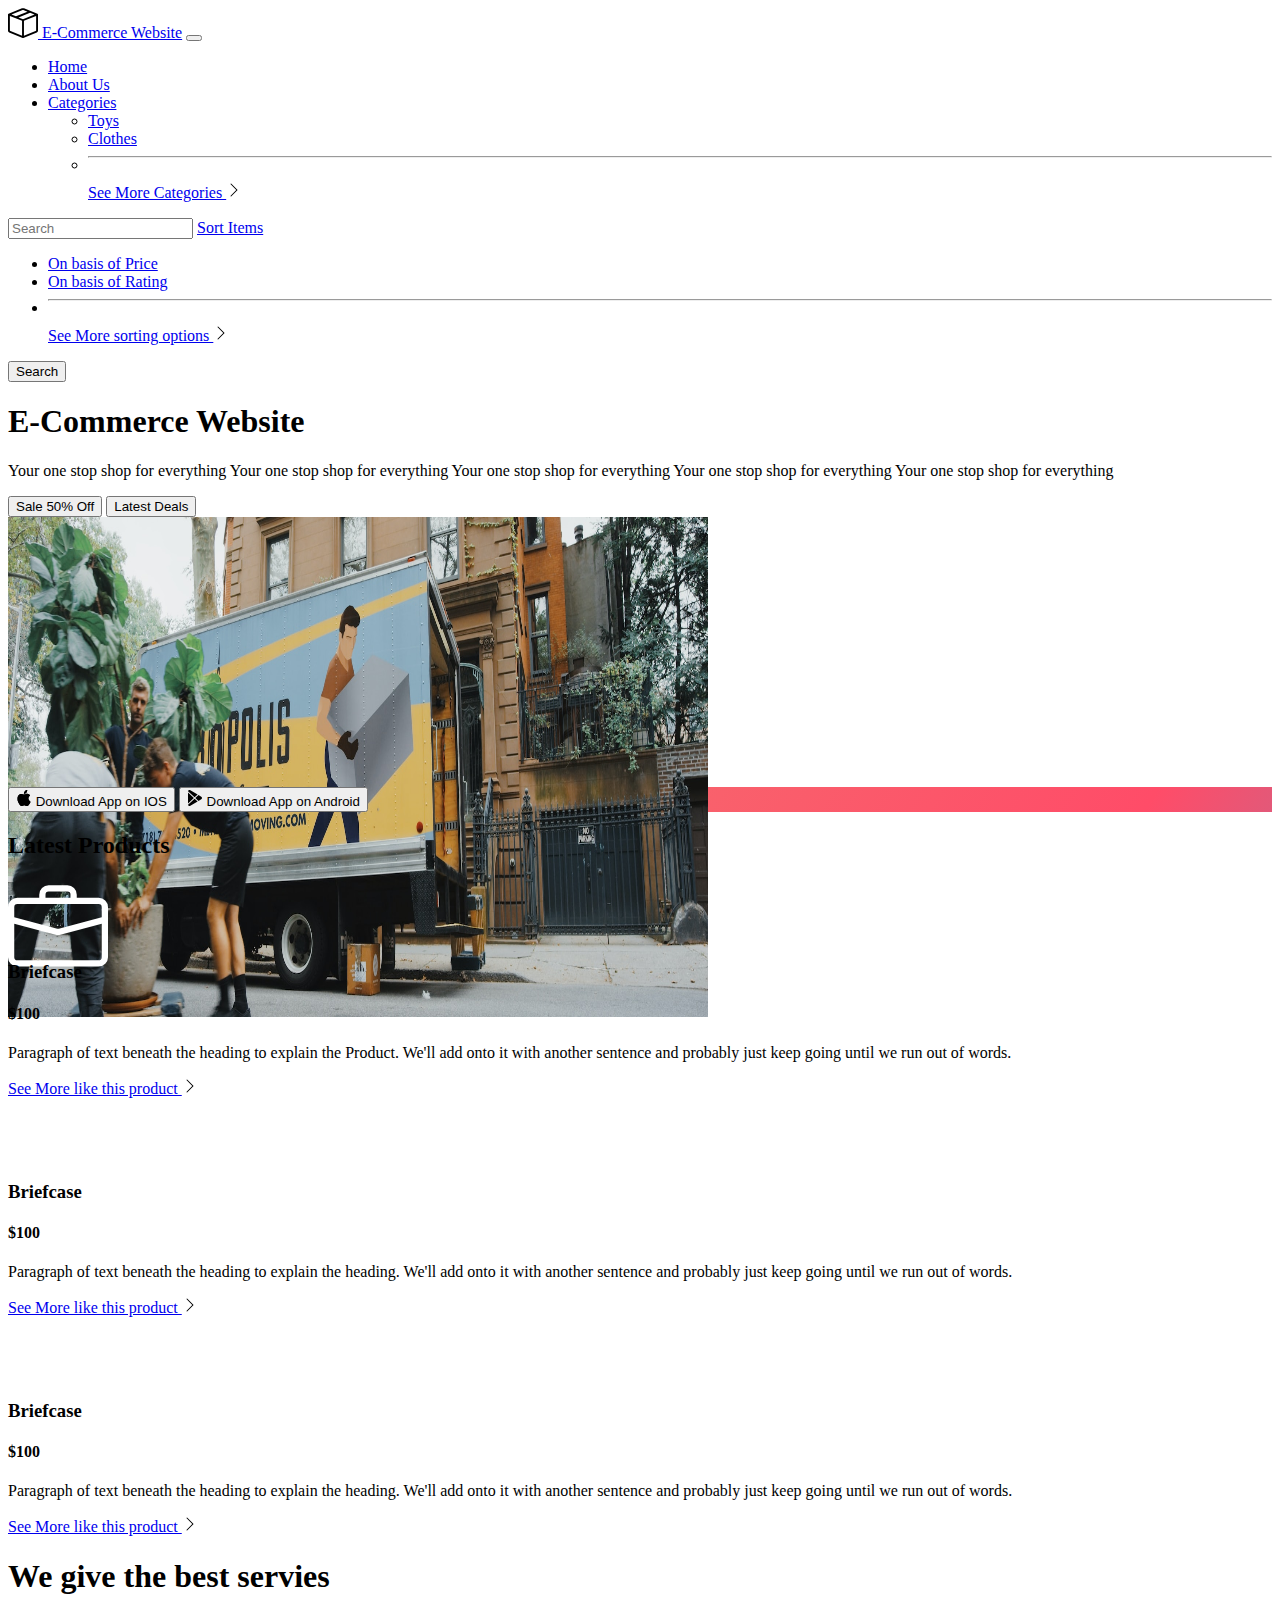
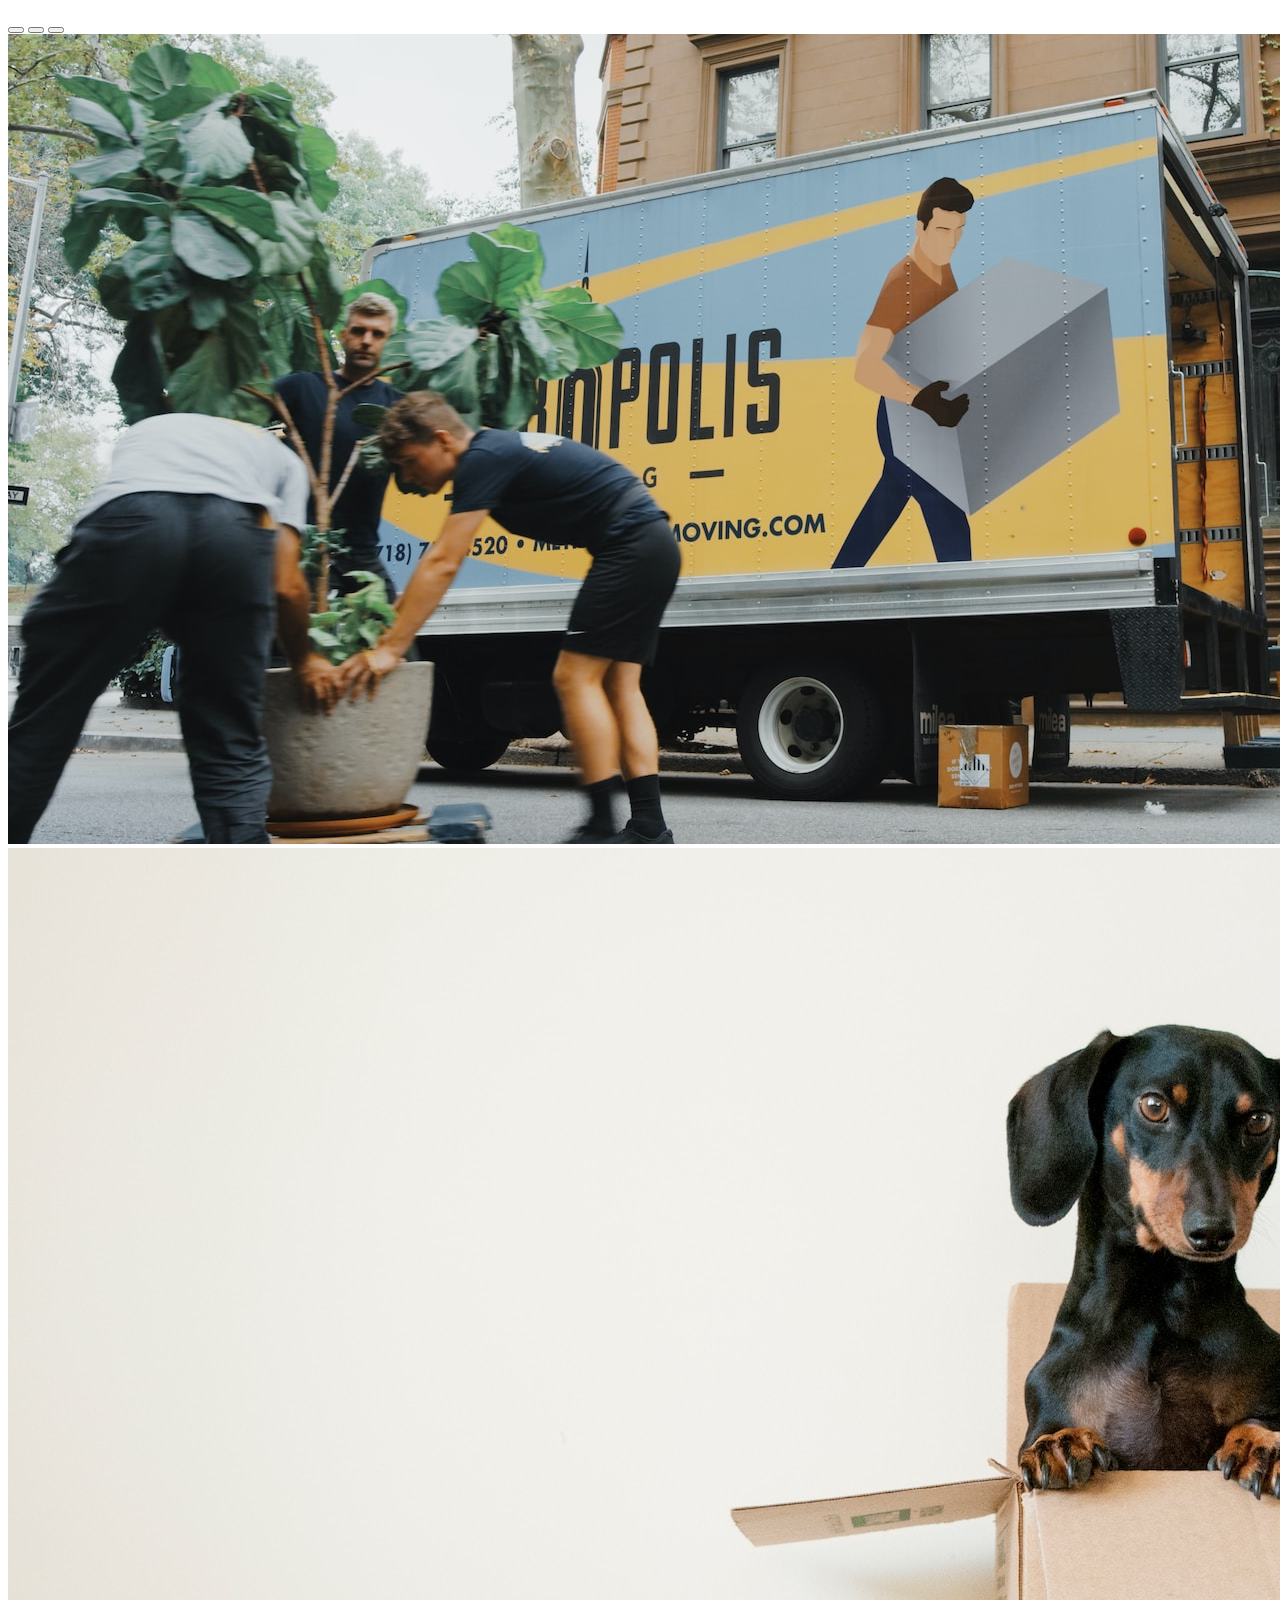
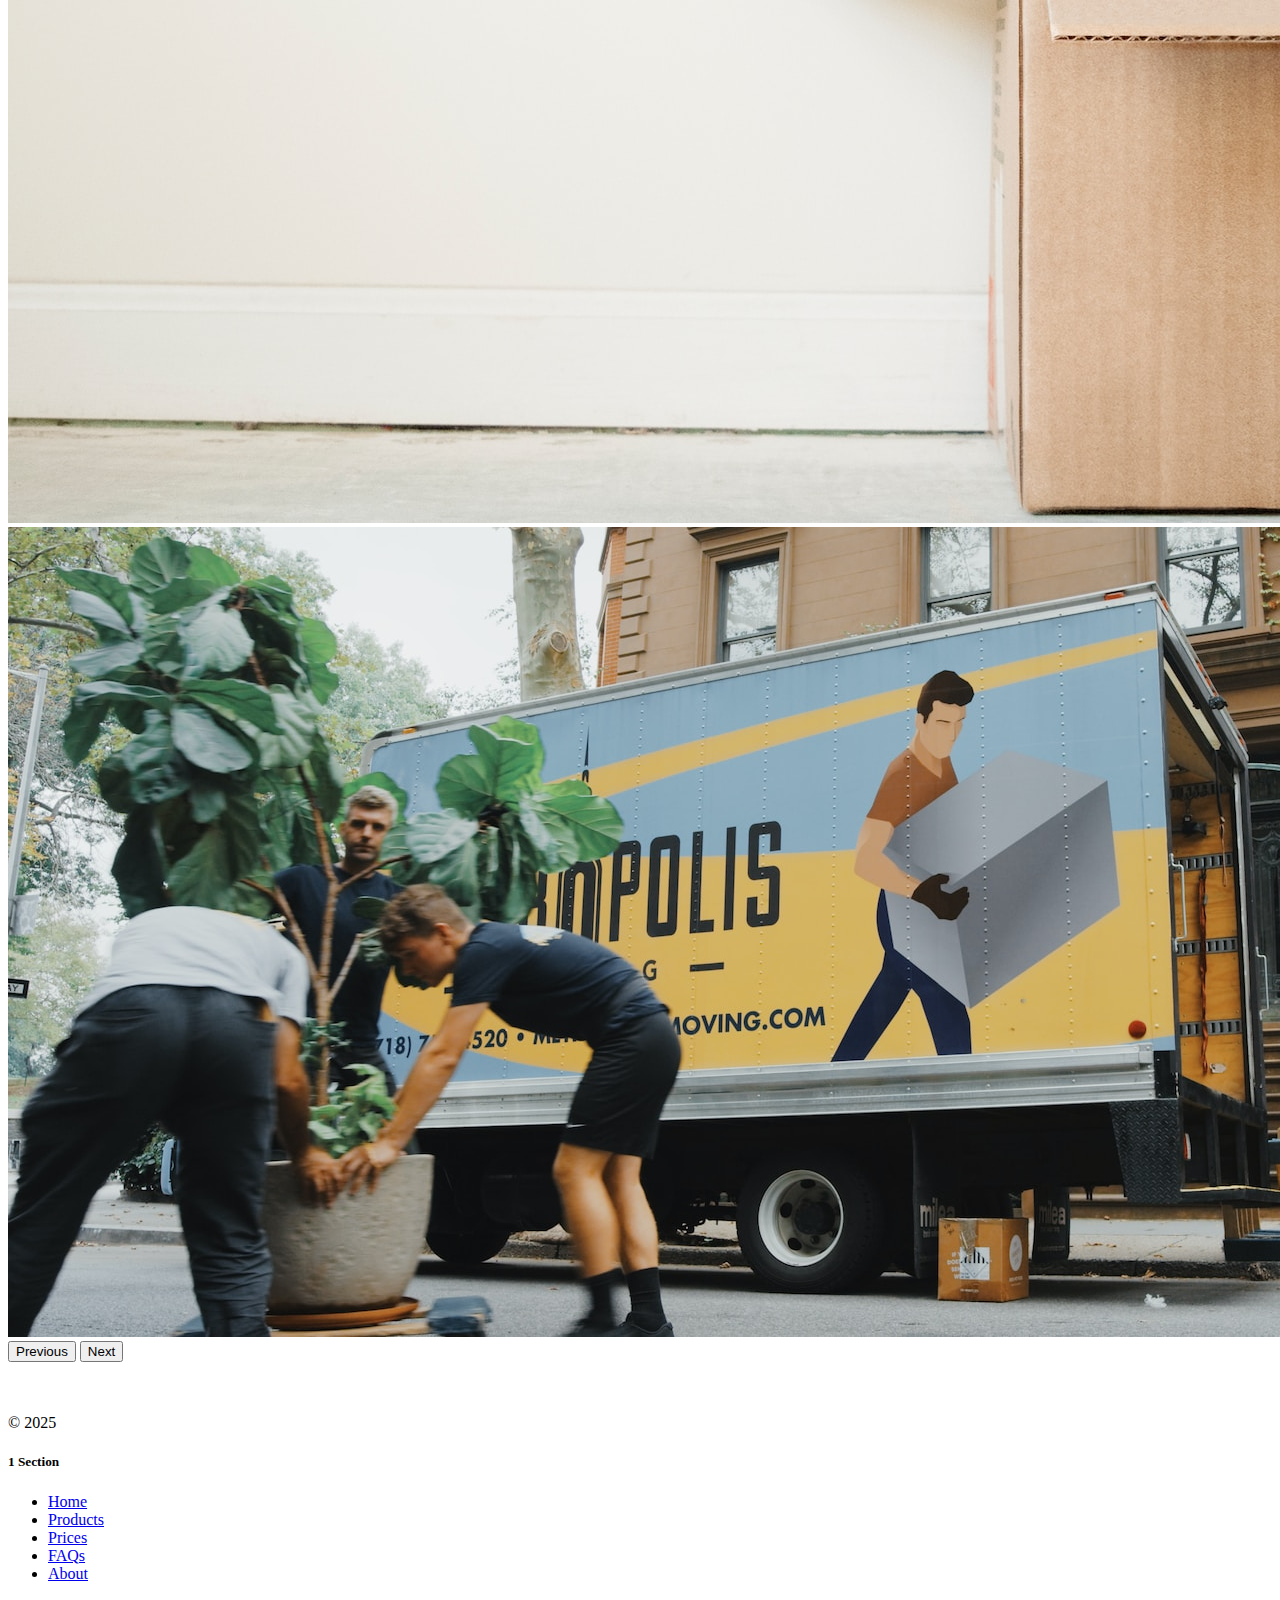
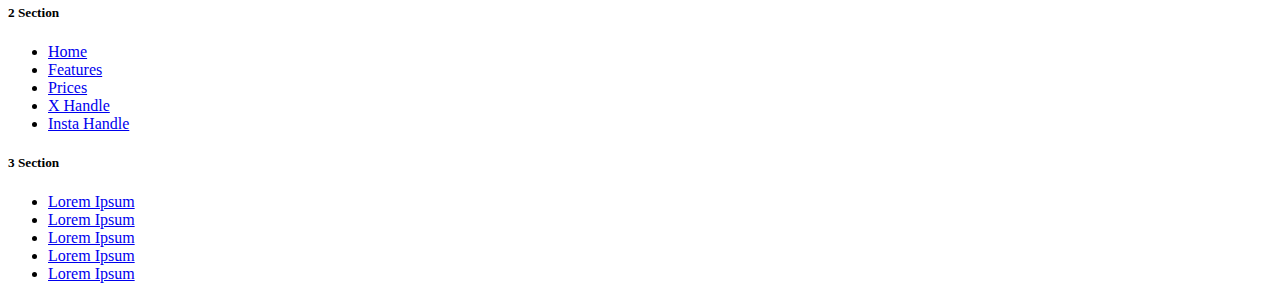
<file: Assignment 3/Assignment 2/index.html>
<!DOCTYPE html>
<html lang="en">

<head>
    <meta charset="UTF-8">
    <meta name="viewport" content="width=device-width, initial-scale=1.0">
    <title>Document</title>
    <link href="https://cdn.jsdelivr.net/npm/bootstrap@5.3.0-alpha2/dist/css/bootstrap.min.css" rel="stylesheet"
        integrity="sha384-aFq/bzH65dt+w6FI2ooMVUpc+21e0SRygnTpmBvdBgSdnuTN7QbdgL+OapgHtvPp" crossorigin="anonymous">
    <link rel="stylesheet" href="./styles.css">
</head>

<body>
    <nav class="navbar navbar-expand-lg bg-body-tertiary">
        <div class="container-fluid">
            <a class="navbar-brand" href="#"><img src="./box-seam.svg" height="30px"> E-Commerce Website</a>
            <button class="navbar-toggler" type="button" data-bs-toggle="collapse"
                data-bs-target="#navbarSupportedContent" aria-controls="navbarSupportedContent" aria-expanded="false"
                aria-label="Toggle navigation">
                <span class="navbar-toggler-icon"></span>
            </button>
            <div class="collapse navbar-collapse" id="navbarSupportedContent">
                <ul class="navbar-nav me-auto mb-2 mb-lg-0">
                    <li class="nav-item">
                        <a class="nav-link active" aria-current="page" href="#">Home</a>
                    </li>
                    <li class="nav-item">
                        <a class="nav-link" href="#">About Us</a>
                    </li>
                    <li class="nav-item dropdown">
                        <a class="nav-link dropdown-toggle" href="#" role="button" data-bs-toggle="dropdown"
                            aria-expanded="false">
                            Categories
                        </a>
                        <ul class="dropdown-menu">
                            <li><a class="dropdown-item" href="#">Toys</a></li>
                            <li><a class="dropdown-item" href="#">Clothes</a></li>
                            <li>
                                <hr class="dropdown-divider">
                            </li>
                            <a href="#" class="icon-link">
                                See More Categories
                                <img src="./chevron-right.svg">
                            </a>
                        </ul>
                    </li>
                </ul>
                <form class="d-flex" role="search">
                    <input class="form-control me-2" type="search" placeholder="Search" aria-label="Search">
                    <a class="nav-link dropdown-toggle" href="#" role="button" data-bs-toggle="dropdown"
                        aria-expanded="false">
                        Sort Items
                    </a>
                    <ul class="dropdown-menu">
                        <li><a class="dropdown-item" href="#">On basis of Price</a></li>
                        <li><a class="dropdown-item" href="#">On basis of Rating</a></li>
                        <li>
                            <hr class="dropdown-divider">
                        </li>
                        <a href="#" class="icon-link">
                            See More sorting options
                            <img src="./chevron-right.svg">
                        </a>
                    </ul>
                    <button class="btn btn-outline-success" type="submit">Search</button>
                </form>
            </div>
        </div>
    </nav>


    <div class="px-4 pt-5 my-5 text-center border-bottom">
        <h1 class="display-4 fw-bold text-body-emphasis">E-Commerce Website</h1>
        <div class="col-lg-6 mx-auto">
            <p class="lead mb-4">Your one stop shop for everything Your one stop shop for everything Your one stop shop
                for everything Your one stop shop for everything Your one stop shop for everything</p>
            <div class="d-grid gap-2 d-sm-flex justify-content-sm-center mb-5">
                <button type="button" class="btn btn-primary btn-lg px-4 me-sm-3" fdprocessedid="p6h1kbc">Sale 50%
                    Off</button>
                <button type="button" class="btn btn-outline-secondary btn-lg px-4" fdprocessedid="ci1jqv">Latest
                    Deals</button>
            </div>
        </div>
        <div class="overflow-hidden" style="max-height: 30vh;">
            <div class="container px-5">
                <img src="./moving-van.jpg" class="img-fluid border rounded-3 shadow-lg mb-4" alt="Example image"
                    width="700" height="500" loading="lazy">
            </div>
        </div>
    </div>

    <section id="title" class="gradient-background">

        <div class="container col-xxl-8 px-4 pt-5">
            <div class="row flex-lg-row-reverse align-items-center g-5 pt-5">
                <div class="col-lg-6">
                    <div class="d-grid gap-2 d-md-flex justify-content-md-start">
                        <button type="button" class="btn btn-light btn-lg px-4 me-md-2"><svg
                                xmlns="http://www.w3.org/2000/svg" width="16" height="16" fill="currentColor"
                                class="bi bi-apple mb-1" viewBox="0 0 16 16">
                                <path
                                    d="M11.182.008C11.148-.03 9.923.023 8.857 1.18c-1.066 1.156-.902 2.482-.878 2.516.024.034 1.52.087 2.475-1.258.955-1.345.762-2.391.728-2.43Zm3.314 11.733c-.048-.096-2.325-1.234-2.113-3.422.212-2.189 1.675-2.789 1.698-2.854.023-.065-.597-.79-1.254-1.157a3.692 3.692 0 0 0-1.563-.434c-.108-.003-.483-.095-1.254.116-.508.139-1.653.589-1.968.607-.316.018-1.256-.522-2.267-.665-.647-.125-1.333.131-1.824.328-.49.196-1.422.754-2.074 2.237-.652 1.482-.311 3.83-.067 4.56.244.729.625 1.924 1.273 2.796.576.984 1.34 1.667 1.659 1.899.319.232 1.219.386 1.843.067.502-.308 1.408-.485 1.766-.472.357.013 1.061.154 1.782.539.571.197 1.111.115 1.652-.105.541-.221 1.324-1.059 2.238-2.758.347-.79.505-1.217.473-1.282Z" />
                                <path
                                    d="M11.182.008C11.148-.03 9.923.023 8.857 1.18c-1.066 1.156-.902 2.482-.878 2.516.024.034 1.52.087 2.475-1.258.955-1.345.762-2.391.728-2.43Zm3.314 11.733c-.048-.096-2.325-1.234-2.113-3.422.212-2.189 1.675-2.789 1.698-2.854.023-.065-.597-.79-1.254-1.157a3.692 3.692 0 0 0-1.563-.434c-.108-.003-.483-.095-1.254.116-.508.139-1.653.589-1.968.607-.316.018-1.256-.522-2.267-.665-.647-.125-1.333.131-1.824.328-.49.196-1.422.754-2.074 2.237-.652 1.482-.311 3.83-.067 4.56.244.729.625 1.924 1.273 2.796.576.984 1.34 1.667 1.659 1.899.319.232 1.219.386 1.843.067.502-.308 1.408-.485 1.766-.472.357.013 1.061.154 1.782.539.571.197 1.111.115 1.652-.105.541-.221 1.324-1.059 2.238-2.758.347-.79.505-1.217.473-1.282Z" />
                            </svg> Download App on IOS</button>
                        <button type="button" class="btn btn-outline-light btn-lg px-4"><svg
                                xmlns="http://www.w3.org/2000/svg" width="16" height="16" fill="currentColor"
                                class="bi bi-google-play mb-1" viewBox="0 0 16 16">
                                <path
                                    d="M14.222 9.374c1.037-.61 1.037-2.137 0-2.748L11.528 5.04 8.32 8l3.207 2.96 2.694-1.586Zm-3.595 2.116L7.583 8.68 1.03 14.73c.201 1.029 1.36 1.61 2.303 1.055l7.294-4.295ZM1 13.396V2.603L6.846 8 1 13.396ZM1.03 1.27l6.553 6.05 3.044-2.81L3.333.215C2.39-.341 1.231.24 1.03 1.27Z" />
                            </svg> Download App on Android</button>
                    </div>
                </div>
            </div>
        </div>
    </section>

    <div class="container px-4 py-5" id="featured-3">
        <h2 class="pb-2 border-bottom">Latest Products</h2>
        <div class="row g-4 py-5 row-cols-1 row-cols-lg-3">
            <div class="feature col">
                <div
                    class="feature-icon d-inline-flex align-items-center justify-content-center text-bg-primary bg-gradient fs-2 mb-3">
                    <img src="./briefcase.svg" height="100">
                </div>
                <h3 class="fs-2 text-body-emphasis">Briefcase</h3>
                <h4>$100</h4>
                <p>Paragraph of text beneath the heading to explain the Product. We'll add onto it with another sentence
                    and probably just keep going until we run out of words.</p>
                <a href="#" class="icon-link">
                    See More like this product
                    <img src="./chevron-right.svg">
                </a>
            </div>
            <div class="feature col">
                <div
                    class="feature-icon d-inline-flex align-items-center justify-content-center text-bg-primary bg-gradient fs-2 mb-3">
                    <img src="./briefcase.svg" height="100">
                </div>
                <h3 class="fs-2 text-body-emphasis">Briefcase</h3>
                <h4>$100</h4>
                <p>Paragraph of text beneath the heading to explain the heading. We'll add onto it with another sentence
                    and probably just keep going until we run out of words.</p>
                <a href="#" class="icon-link">
                    See More like this product
                    <img src="./chevron-right.svg">
                </a>
            </div>
            <div class="feature col">
                <div
                    class="feature-icon d-inline-flex align-items-center justify-content-center text-bg-primary bg-gradient fs-2 mb-3">
                    <img src="./briefcase.svg" height="100">
                </div>
                <h3 class="fs-2 text-body-emphasis">Briefcase</h3>
                <h4>$100</h4>
                <p>Paragraph of text beneath the heading to explain the heading. We'll add onto it with another sentence
                    and probably just keep going until we run out of words.</p>
                <a href="#" class="icon-link">
                    See More like this product
                    <img src="./chevron-right.svg">
                </a>
            </div>
        </div>
        <h1>We give the best servies</h1>
    </div>

    <div class="container">
        <div id="carouselExampleIndicators" class="carousel slide">
            <div class="carousel-indicators">
                <button type="button" data-bs-target="#carouselExampleIndicators" data-bs-slide-to="0" class="active"
                    aria-current="true" aria-label="Slide 1"></button>
                <button type="button" data-bs-target="#carouselExampleIndicators" data-bs-slide-to="1"
                    aria-label="Slide 2"></button>
                <button type="button" data-bs-target="#carouselExampleIndicators" data-bs-slide-to="2"
                    aria-label="Slide 3"></button>
            </div>
            <div class="carousel-inner">
                <div class="carousel-item active">
                    <img src="./moving-van.jpg" class="d-block w-100" alt="...">
                </div>

                <div class="carousel-item">
                    <img src="./dog.jpg" class="d-block w-100" alt="...">
                </div>
                <div class="carousel-item">
                    <img src="./moving-van.jpg" class="d-block w-100" alt="...">
                </div>
            </div>
            <button class="carousel-control-prev" type="button" data-bs-target="#carouselExampleIndicators"
                data-bs-slide="prev">
                <span class="carousel-control-prev-icon" aria-hidden="true"></span>
                <span class="visually-hidden">Previous</span>
            </button>
            <button class="carousel-control-next" type="button" data-bs-target="#carouselExampleIndicators"
                data-bs-slide="next">
                <span class="carousel-control-next-icon" aria-hidden="true"></span>
                <span class="visually-hidden">Next</span>
            </button>
        </div>
    </div>

    <div class="container">
        <footer class="row row-cols-1 row-cols-sm-2 row-cols-md-5 py-5 my-5 border-top">
            <div class="col mb-3">
                <a href="/" class="d-flex align-items-center mb-3 link-body-emphasis text-decoration-none">
                    <svg class="bi me-2" width="40" height="32">
                        <use xlink:href="#bootstrap"></use>
                    </svg>
                </a>
                <p class="text-body-secondary">© 2025</p>
            </div>

            <div class="col mb-3">

            </div>

            <div class="col mb-3">
                <h5>1 Section</h5>
                <ul class="nav flex-column">
                    <li class="nav-item mb-2"><a href="#" class="nav-link p-0 text-body-secondary">Home</a></li>
                    <li class="nav-item mb-2"><a href="#" class="nav-link p-0 text-body-secondary">Products</a></li>
                    <li class="nav-item mb-2"><a href="#" class="nav-link p-0 text-body-secondary">Prices</a></li>
                    <li class="nav-item mb-2"><a href="#" class="nav-link p-0 text-body-secondary">FAQs</a></li>
                    <li class="nav-item mb-2"><a href="#" class="nav-link p-0 text-body-secondary">About</a></li>
                </ul>
            </div>

            <div class="col mb-3">
                <h5>2 Section</h5>
                <ul class="nav flex-column">
                    <li class="nav-item mb-2"><a href="#" class="nav-link p-0 text-body-secondary">Home</a></li>
                    <li class="nav-item mb-2"><a href="#" class="nav-link p-0 text-body-secondary">Features</a></li>
                    <li class="nav-item mb-2"><a href="#" class="nav-link p-0 text-body-secondary">Prices</a></li>
                    <li class="nav-item mb-2"><a href="#" class="nav-link p-0 text-body-secondary">X Handle</a></li>
                    <li class="nav-item mb-2"><a href="#" class="nav-link p-0 text-body-secondary">Insta Handle</a></li>
                </ul>
            </div>

            <div class="col mb-3">
                <h5>3 Section</h5>
                <ul class="nav flex-column">
                    <li class="nav-item mb-2"><a href="#" class="nav-link p-0 text-body-secondary">Lorem Ipsum</a></li>
                    <li class="nav-item mb-2"><a href="#" class="nav-link p-0 text-body-secondary">Lorem Ipsum</a></li>
                    <li class="nav-item mb-2"><a href="#" class="nav-link p-0 text-body-secondary">Lorem Ipsum</a></li>
                    <li class="nav-item mb-2"><a href="#" class="nav-link p-0 text-body-secondary">Lorem Ipsum</a></li>
                    <li class="nav-item mb-2"><a href="#" class="nav-link p-0 text-body-secondary">Lorem Ipsum</a></li>
                </ul>
            </div>

        </footer>
    </div>

    <script src="https://cdn.jsdelivr.net/npm/bootstrap@5.3.3/dist/js/bootstrap.bundle.min.js"
        integrity="sha384-YvpcrYf0tY3lHB60NNkmXc5s9fDVZLESaAA55NDzOxhy9GkcIdslK1eN7N6jIeHz"
        crossorigin="anonymous"></script>
</body>

</html>
</file>
<file: Assignment 3/Assignment 2/styles.css>
.gradient-background {
    background: linear-gradient(300deg, #00bfff, #ff4c68, #ef8172);
    background-size: 180% 180%;
    animation: gradient-animation 18s ease infinite;
  }
  
  @keyframes gradient-animation {
    0% {
      background-position: 0% 50%;
    }
    50% {
      background-position: 100% 50%;
    }
    100% {
      background-position: 0% 50%;
    }
  }

.feature-icon{
    width : 4rem; 
    height: 4rem;
    border-radius: 0.75rem; 
  }
</file>
